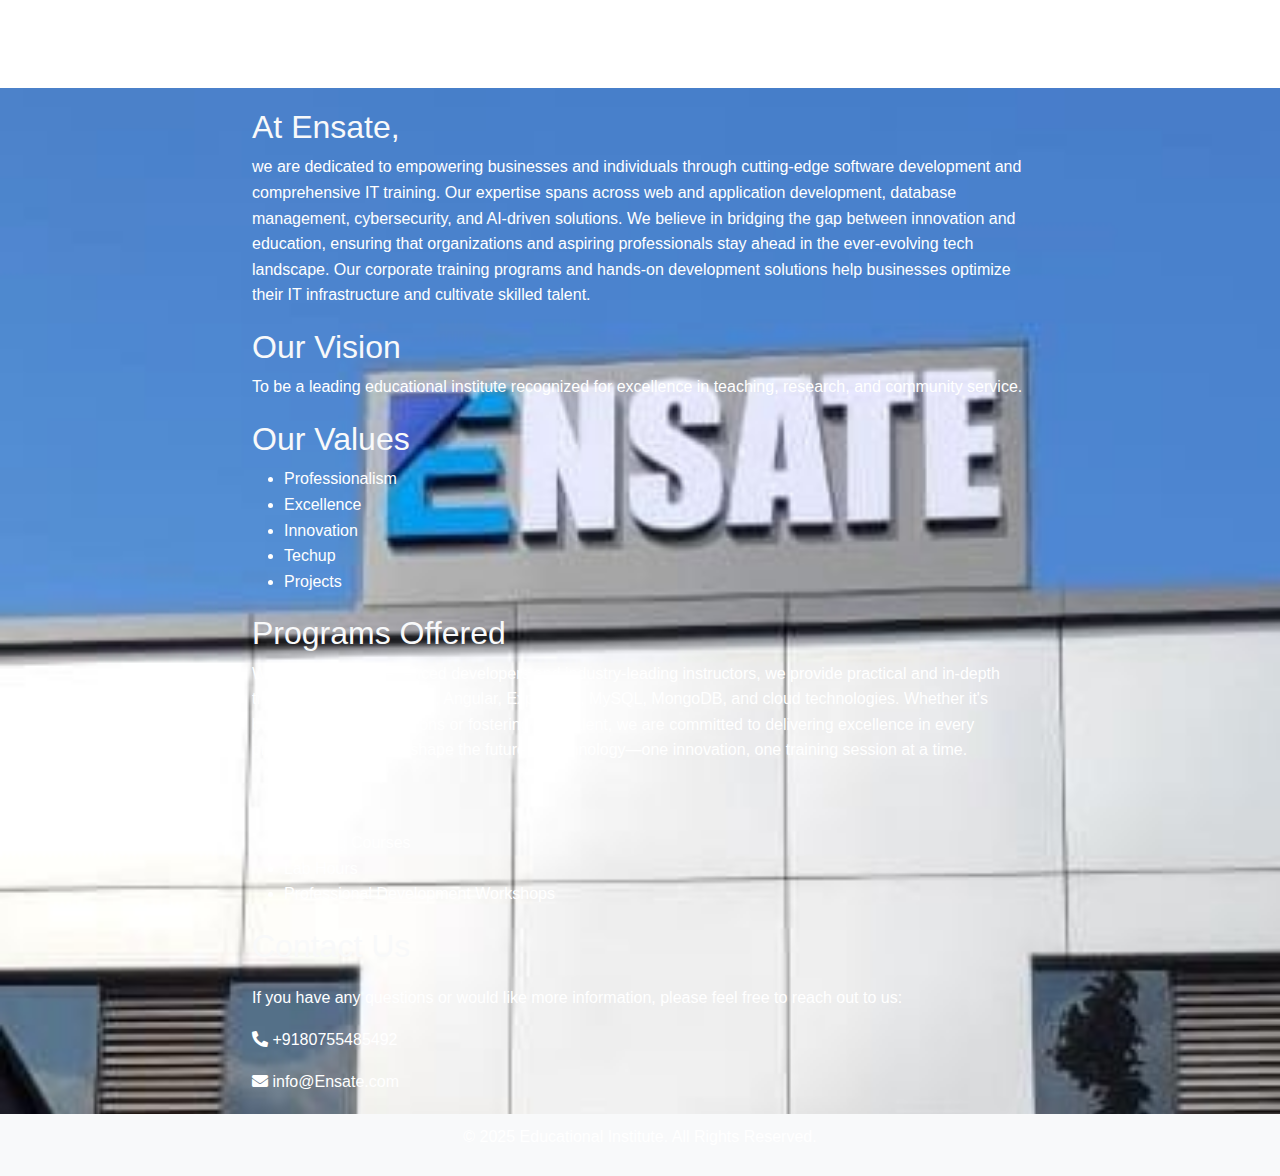
<file: about.html>
<!DOCTYPE html>
<html lang="en">

<head>
    <meta charset="UTF-8">
    <meta name="viewport" content="width=device-width, initial-scale=1.0">
    <title>About Us - Ensate</title>
    
    <!-- Bootstrap CSS -->
    <link href="https://cdn.jsdelivr.net/npm/bootstrap@5.0.0/dist/css/bootstrap.min.css" rel="stylesheet">
    
    <!-- Font Awesome for Icons -->
    <link href="https://cdnjs.cloudflare.com/ajax/libs/font-awesome/5.10.0/css/all.min.css" rel="stylesheet">

    <style>
        
        body 
        {
            font-family: Arial, sans-serif;
            line-height: 1.6;
            color:white;
            background: url('images/background.jpeg') no-repeat center center fixed; /* Update this path */
            background-size: cover; /* Ensures the image covers the entire background */
        }
        
        body {
            font-family: Arial, sans-serif;
            line-height: 1.6;
            color: white;
        }

        .header {
            background: white;
            color: white;
            padding: 20px 0;
            text-align: center;
        }

        .header h1 {
            margin: 0;
        }

        .container {
            margin: 20px auto;
            max-width: 800px;
        }

        h2 {
            color: #f8f9fa;
            margin-top: 20px;
        }

        .footer {
            background: #f8f9fa;
            padding: 10px 0;
            text-align: center;
        }

        .contact-info {
            margin-top: 20px;
        }
    </style>
</head>

<body>

    <div class="header">
        <h1>About Our Ensate</h1>
    </div>

    <div class="container">
        <h2>At Ensate,</h2>
        <p> we are dedicated to empowering businesses and individuals through cutting-edge software development and comprehensive IT training. Our expertise spans across web and application development, database management, cybersecurity, and AI-driven solutions.
We believe in bridging the gap between innovation and education, ensuring that organizations and aspiring professionals stay ahead in the ever-evolving tech landscape. Our corporate training programs and hands-on development solutions help businesses optimize their IT infrastructure and cultivate skilled talent.
</p>

        <h2>Our Vision</h2>
        <p>To be a leading educational institute recognized for excellence in teaching, research, and community service.</p>

        <h2>Our Values</h2>
        <ul>
            <li>Professionalism</li>
            <li>Excellence</li>
            <li>Innovation</li>
            <li>Techup</li>
            <li>Projects</li>
        </ul>

        <h2>Programs Offered</h2>
        <p>With a team of experienced developers and industry-leading instructors, we provide practical and in-depth training in Python, Django, Angular, Express.js, MySQL, MongoDB, and cloud technologies. Whether it's building robust applications or fostering tech talent, we are committed to delivering excellence in every project.
Join us as we shape the future of technology—one innovation, one training session at a time.</p>
        <ul>
            <li>Python</li>
            <li>Django</li>
            <li>Trending Courses</li>
            <li>Lab Hours</li>
            <li>Professional Development Workshops</li>
        </ul>

        <h2>Contact Us</h2>
        <div class="contact-info">
            <p>If you have any questions or would like more information, please feel free to reach out to us:</p>
            <p><i class="fas fa-phone-alt"></i> +9180755485492</p>
            <p><i class="fas fa-envelope"></i> info@Ensate.com</p>
        </div>
    </div>

    <div class="footer">
        <p>&copy; 2025 Educational Institute. All Rights Reserved.</p>
    </div>

    <!-- Bootstrap JS and dependencies -->
    <script src="https://code.jquery.com/jquery-3.4.1.min.js"></script>
    <script src="https://cdn.jsdelivr.net/npm/bootstrap@5.0.0/dist/js/bootstrap.bundle.min.js"></script>
</body>

</html>
</file>
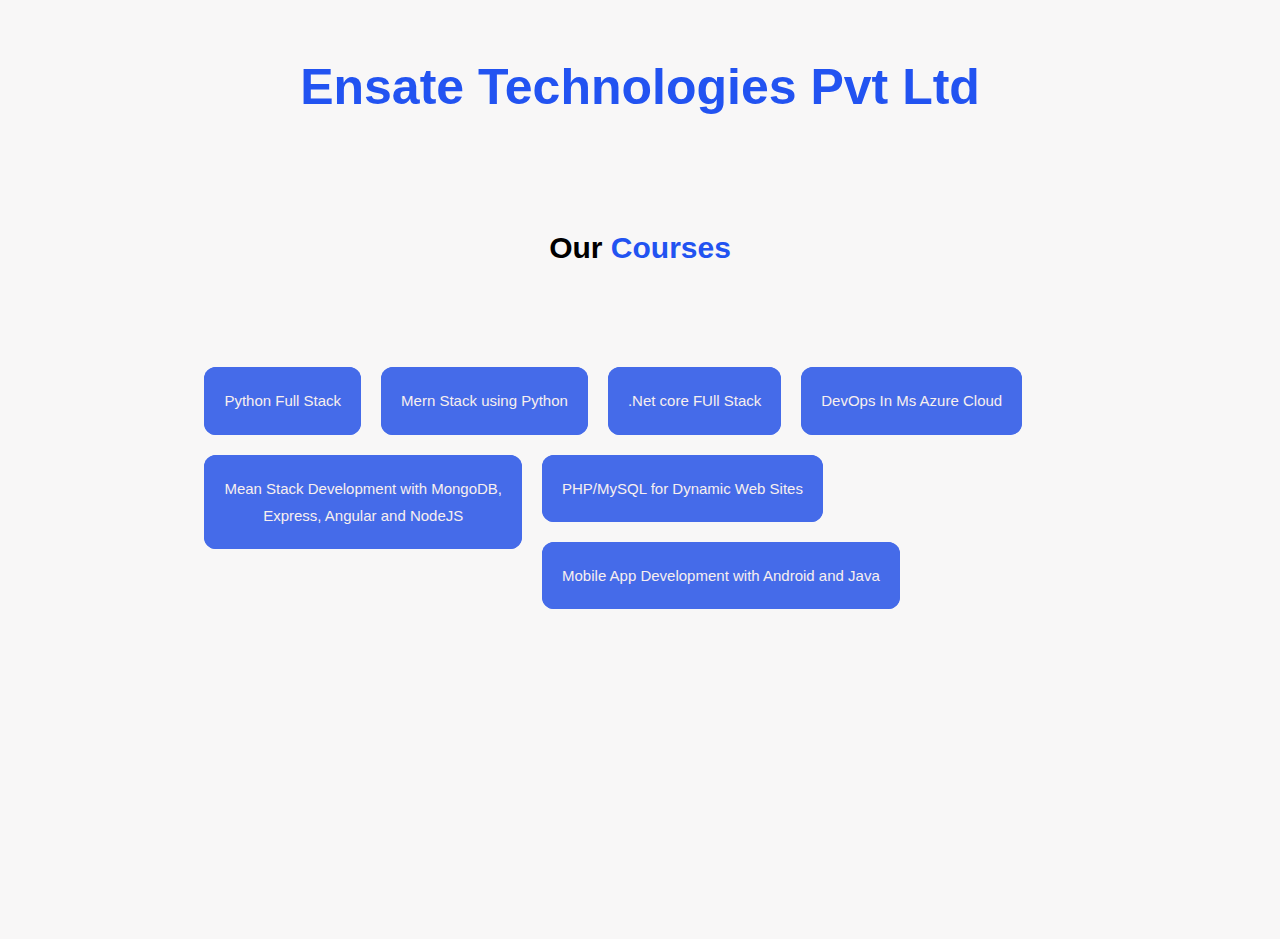
<file: courses.html>
<!DOCTYPE html>
<html lang="en">
<head>
    <link rel="stylesheet" href="style.css">
    <link rel="icon" href="#" type="image/x-icon">
  <title>Ensate</title>
</head>
<body>
<h1 style="text-align: center; font-size: 50px; color: rgb(34, 83, 241); padding-top: 40px;">Ensate Technologies Pvt Ltd</h1>
<h3 style=" font-size: 30px; text-align: center; padding-top: 100px;">Our <span style="color: rgb(34, 83, 241);">Courses</span></h3>
<section id="features">
    <div id="service">
        <ul>
          <li><div class="bg-light btn btn1">
            <a href="#"   class="btn">Python Full Stack</a></div></li>

          <li><div class="bg-light btn btn1">
            <a href="#"   class="btn">Mern Stack using Python</a></div></li>

          <li><div class="bg-light btn btn1">
            <a href="#"   class="btn">.Net core FUll Stack</a></div></li>
      
     <li><div class="bg-light btn btn1">
            <a href="#"   class="btn">DevOps In Ms Azure Cloud</a></div></li>
      
          <li><div class="bg-light btn btn1">
            <a href="#"   class="btn">Mean Stack Development with MongoDB, <br>
                Express, Angular and 
                NodeJS</a></div></li>  
        <ul></ul><li><div class="bg-light btn btn1">
            <a href="#"   class="btn">PHP/MySQL for Dynamic Web Sites</a></div></li>
        <li><div class="bg-light btn btn1">
            <a href="#"   class="btn">Mobile App Development with Android and Java</a></div></li>
      </ul>
      </div>
      </section>
    </body>
    </html>
</file>
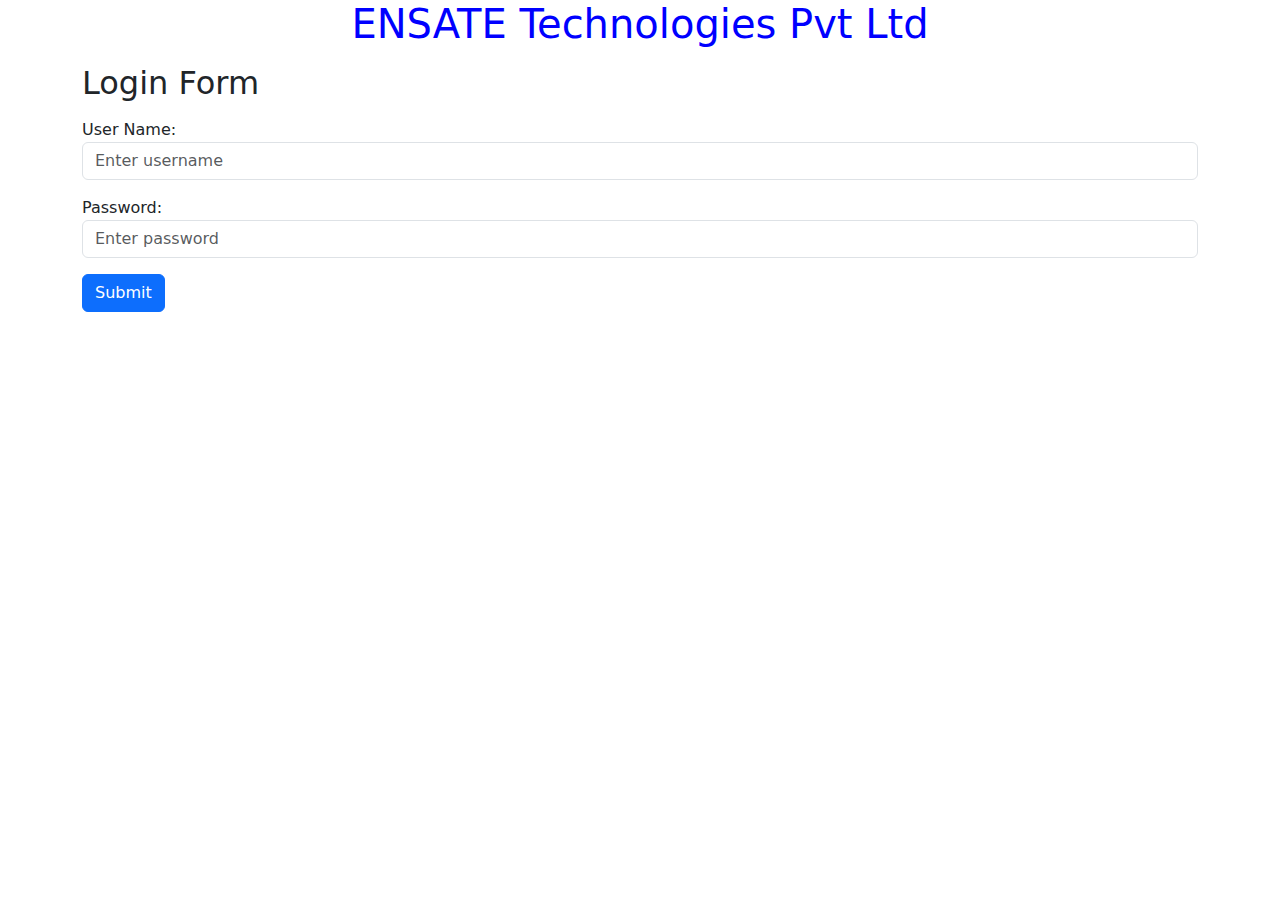
<file: login.html>
<!DOCTYPE html>
<html lang="en">
<head>
 <meta charset="utf-8">
  <meta name="viewport" content="width=device-width, initial-scale=1">
  <link href="https://cdn.jsdelivr.net/npm/bootstrap@5.3.3/dist/css/bootstrap.min.css" rel="stylesheet">
  <script src="https://cdn.jsdelivr.net/npm/bootstrap@5.3.3/dist/js/bootstrap.bundle.min.js"></script>

</head>
<body>
    <h1 style="text-align: center; color: blue;">ENSATE Technologies Pvt Ltd</h1>
    <div class="container mt-3">
  <h2>Login Form</h2>
  <form action="/action_page.php">
    <div class="mb-3 mt-3">
      <label for="email">User Name:</label>
      <input type="email" class="form-control" id="uname" placeholder="Enter username" name="uname">
    </div>
    <div class="mb-3">
      <label for="pwd">Password:</label>
      <input type="password" class="form-control" id="pwd" placeholder="Enter password" name="pswd">
    </div>
    <button type="submit" class="btn btn-primary">Submit</button>
  </form>
</div>
</body>
</html>
</file>
<file: style.css>
html,body {
  font-family: 'Segoe UI', Tahoma, Geneva, Verdana, sans-serif;
  line-height: 1.7em;
  background-color: #f8f7f7;
}
body {
   overflow-x: hidden;
   height: 100%;
}
#features {
  text-align: center;
  padding-top: 40px;
}
.btn {
  font-size: 15px;
  background: rgb(69, 107, 233);
  float: left;
  border: none;
  text-decoration: none;
  border-radius: 12px;
}
.btn1{
    border-radius: 12px;
    color: white;
}
#service a {
  color: #f7efef;
  text-decoration: none;
}

#service ul {
  list-style: none;
  margin-right: 500px;
  align-items: center;
  padding-left: 10%;
  max-width: fit-content;
  margin-left: 50px;
  margin-right: 150px;
}

#service ul li {
  float: left;
  padding-left: 20px;
  padding-top: 20px;
}

#service ul li a {
  display: block;
  padding: 20px;
}

#service ul li a:hover {
  color: #88cfeb;
  text-transform: uppercase;
}
#service {
  height: 600px;
  text-align: center;
  flex-wrap: wrap;
  justify-content: center;
  display: flex;
  gap: 20px;
}

#service .showcase-content {
  padding-top: 70px;
}

#service h2 {
  font-size: 50px;
   float: left;
  padding-top: 20px;
  color: rgb(9, 72, 131);
}

#service .showcase-content p {
  padding-top: 30px;
  float: left;
  margin-right: 30%;
  margin-left: 1%;
}
</file>
